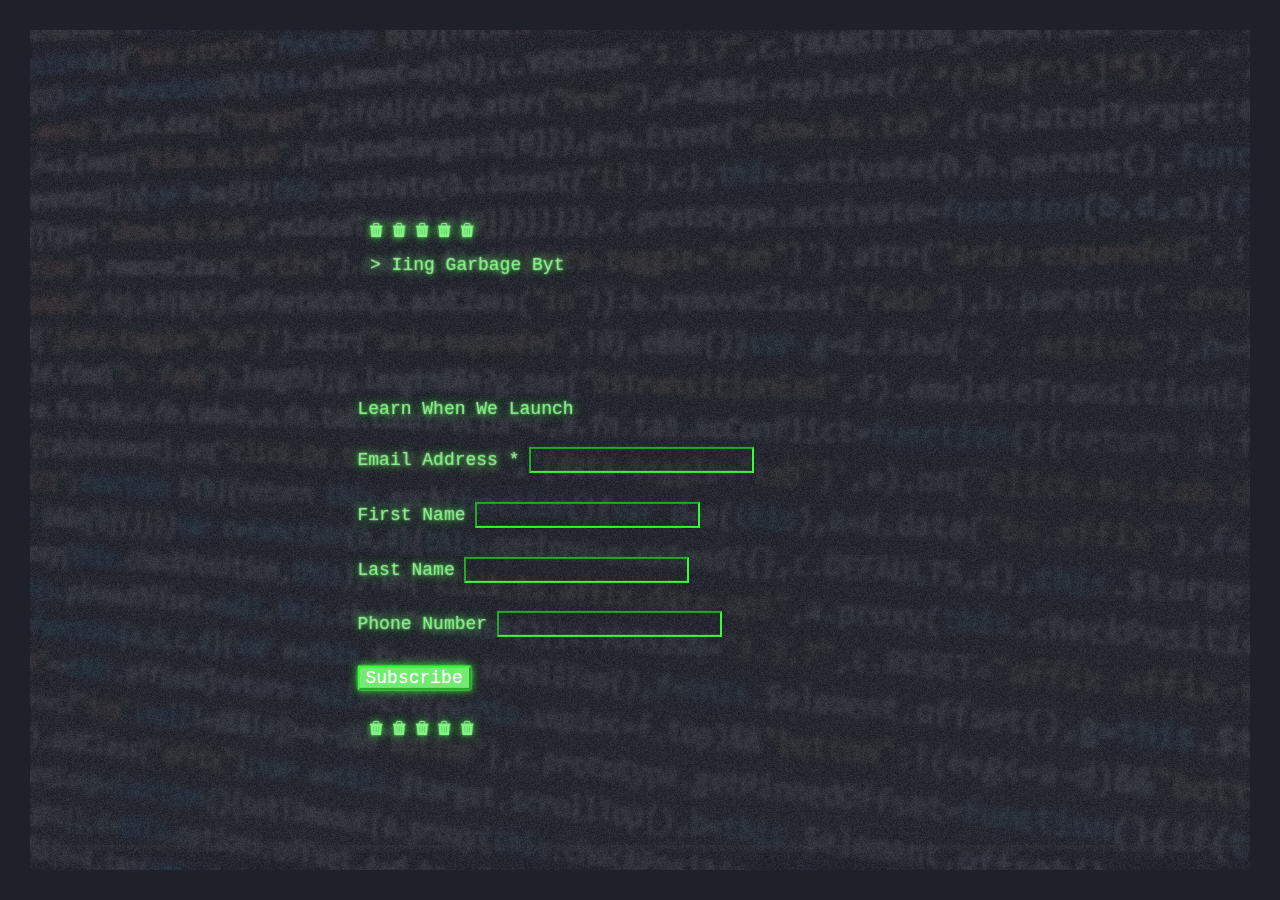
<file: index-vintage.html>
<!DOCTYPE html>
<html lang="en-us" class="no-js">

	<head>
		<meta charset="utf-8">
        <title>404 - VINTAGE</title>
        <meta name="description" content="Lorem ipsum dolor sit amet, consectetur adipiscing elit.">
        <meta name="viewport" content="width=device-width, initial-scale=1.0">
        <meta name="author" content="Madeon08">

        <!-- ================= Favicon ================== -->
        <!-- Standard -->
        <link rel="shortcut icon" href="img/favicon.png">
        <!-- Retina iPad Touch Icon-->
        <link rel="apple-touch-icon" sizes="144x144" href="img/favicon-retina-ipad.png">
        <!-- Retina iPhone Touch Icon-->
        <link rel="apple-touch-icon" sizes="114x114" href="img/favicon-retina-iphone.png">
        <!-- Standard iPad Touch Icon--> 
        <link rel="apple-touch-icon" sizes="72x72" href="img/favicon-standard-ipad.png">
        <!-- Standard iPhone Touch Icon--> 
        <link rel="apple-touch-icon" sizes="57x57" href="img/favicon-standard-iphone.png">

        <!-- ============== Resources style ============== -->
        <link rel="stylesheet" href="css/style-vintage.css" />

		<!-- Modernizr runs quickly on page load to detect features -->
		<script src="js/modernizr.js"></script>
	</head>
	
	<body>

		<div id="container">

			<div class="overlay"></div>

			<div class="item-title">
				<div class="link-bottom">
					<p class="link-icon" >
						<i class="icon ion-trash-a"></i>
						<i class="icon ion-trash-a"></i>
						<i class="icon ion-trash-a"></i>
						<i class="icon ion-trash-a"></i>
						<i class="icon ion-trash-a"></i>
					</p>
				</div>

				<div id="message"></div>

				<!-- Begin Mailchimp Signup Form -->
				<link href="//cdn-images.mailchimp.com/embedcode/classic-10_7.css" rel="stylesheet" type="text/css">
				<style type="text/css">
					.mc-field-group {
						padding-bottom: 0 !important;
					}
					#mc_embed_signup {
						max-width: 565px;
						margin: auto;
					}
					/* Add your own Mailchimp form style overrides in your site stylesheet or in this style block.
                       We recommend moving this block and the preceding CSS link to the HEAD of your HTML file. */
				</style>
				<div id="mc_embed_signup">
					<form action="https://garbagebytes.us4.list-manage.com/subscribe/post?u=6acb7376e00dba27fac432729&amp;id=7600e6276c" method="post" id="mc-embedded-subscribe-form" name="mc-embedded-subscribe-form" class="validate" target="_blank" novalidate>
						<div id="mc_embed_signup_scroll">
							<h2>Learn When We Launch</h2>
							<div class="mc-field-group">
								<label for="mce-EMAIL">Email Address  <span class="asterisk">*</span>
								</label>
								<input type="email" value="" name="EMAIL" class="required email" id="mce-EMAIL">
							</div>
							<div class="mc-field-group">
								<label for="mce-FNAME">First Name </label>
								<input type="text" value="" name="FNAME" class="" id="mce-FNAME">
							</div>
							<div class="mc-field-group">
								<label for="mce-LNAME">Last Name </label>
								<input type="text" value="" name="LNAME" class="" id="mce-LNAME">
							</div>
							<div class="mc-field-group size1of2">
								<label for="mce-PHONE">Phone Number </label>
								<input type="text" name="PHONE" class="" value="" id="mce-PHONE">
							</div>
							<div id="mce-responses" class="clear">
								<div class="response" id="mce-error-response" style="display:none"></div>
								<div class="response" id="mce-success-response" style="display:none"></div>
							</div>    <!-- real people should not fill this in and expect good things - do not remove this or risk form bot signups-->
							<div style="position: absolute; left: -5000px;" aria-hidden="true"><input type="text" name="b_6acb7376e00dba27fac432729_7600e6276c" tabindex="-1" value=""></div>
							<div class="clear"><input type="submit" value="Subscribe" name="subscribe" id="mc-embedded-subscribe" class="button"></div>
						</div>
					</form>
				</div>
				<script type='text/javascript' src='//s3.amazonaws.com/downloads.mailchimp.com/js/mc-validate.js'></script><script type='text/javascript'>(function($) {window.fnames = new Array(); window.ftypes = new Array();fnames[0]='EMAIL';ftypes[0]='email';fnames[1]='FNAME';ftypes[1]='text';fnames[2]='LNAME';ftypes[2]='text';fnames[3]='ADDRESS';ftypes[3]='address';fnames[4]='PHONE';ftypes[4]='phone';fnames[5]='BIRTHDAY';ftypes[5]='birthday';}(jQuery));var $mcj = jQuery.noConflict(true);</script>
				<!--End mc_embed_signup-->

				<div class="link-bottom">
					<p class="link-icon" >
						<i class="icon ion-trash-a"></i>
						<i class="icon ion-trash-a"></i>
						<i class="icon ion-trash-a"></i>
						<i class="icon ion-trash-a"></i>
						<i class="icon ion-trash-a"></i>
					</p>
				</div>
	  		</div>

		</div>

	<!-- ///////////////////\\\\\\\\\\\\\\\\\\\ -->
    <!-- ********** Resources jQuery ********** -->
    <!-- \\\\\\\\\\\\\\\\\\\/////////////////// -->
	
	<!-- * Libraries jQuery, Easing and Bootstrap - Be careful to not remove them * -->
	<script src="js/jquery.min.js"></script>
	<script src="js/jquery.easings.min.js"></script>
	<script src="js/bootstrap.min.js"></script>

	<!-- Slideshow plugin -->
	<script src="js/vegas.js"></script>

	<script>

        $('body').vegas({
            slides: [
                { src: '[data-uri]' },
                // { src: 'img/slide-2.jpg' },
                // { src: 'img/slide-3.jpg' },
            ],

            // Delay beetween slides in milliseconds.
            // delay: 5000,

            // Chose your transition effect (See the documentation provided in your download pack)
            // transition: 'fade'
        });

	</script>

	<!-- Main JS File -->
	<script src="js/main-vintage.js"></script>
	
	<!--[if lt IE 10]><script type="text/javascript" src="js/placeholder.js"></script><![endif]-->

	</body>

</html>
</file>
<file: css/style-vintage.css>
/*
* DOZ - Creative 404 Pages
* Build Date: August 2015
* Author: Madeon08
* Copyright (C) 2015 Madeon08
* This is a premium product available exclusively here : http://themeforest.net/user/Madeon08/portfolio
*/
/*  TABLE OF CONTENTS
    ---------------------------
    *. @Import & Reset
    1. Generic styles
    2. Media Queries
*/
/* ------------------------------------- */
/* *. @Import & Reset .................. */
/* ------------------------------------- */
/* http://bourbon.io/ Sass Mixin Library */
/* custom CSS files */
@import url(font-awesome.min.css);
@import url(ionicons.min.css);
@import url(bootstrap.min.css);
@import url(animate.css);
@import url(vegas.css);
/*
* http://meyerweb.com/eric/tools/css/reset/ 
* v2.0 | 20110126
* License: none (public domain)
*/
html, body, div, span, applet, object, iframe,
h1, h2, h3, h4, h5, h6, p, blockquote, pre,
a, abbr, acronym, address, big, cite, code,
del, dfn, em, img, ins, kbd, q, s, samp,
small, strike, strong, sub, sup, tt, var,
b, u, i, center,
dl, dt, dd, ol, ul, li,
fieldset, form, label, legend,
table, caption, tbody, tfoot, thead, tr, th, td,
article, aside, canvas, details, embed,
figure, figcaption, footer, header, hgroup,
menu, nav, output, ruby, section, summary,
time, mark, audio, video {
  margin: 0;
  padding: 0;
  border: 0;
  font-size: 100%;
  font: inherit;
  vertical-align: baseline; }

/* HTML5 display-role reset for older browsers */
article, aside, details, figcaption, figure,
footer, header, hgroup, menu, nav, section, main {
  display: block; }

body {
  line-height: 1; }

ol, ul {
  list-style: none; }

blockquote, q {
  quotes: none; }

blockquote:before, blockquote:after,
q:before, q:after {
  content: '';
  content: none; }

table {
  border-collapse: collapse;
  border-spacing: 0; }

/* ------------------------------------- */
/* 1. Generic styles ................... */
/* ------------------------------------- */
body {
  font-family: "Courier", "Helvetica Neue", "Lucida Grande", Arial, Verdana, sans-serif;
  -webkit-font-smoothing: antialiased;
  -moz-osx-font-smoothing: grayscale;
  -webkit-overflow-scrolling: touch;
  overflow: hidden;
  padding: 0;
  margin: 0;
  background: #20232D; }

p, a, h2, label, input {
  text-shadow: 0 0 1ex #33ff33, 0 0 2px rgba(255, 255, 255, 0.8);
  margin: 0.8em 0;
  font-size: 18px;
  color: rgba(128, 255, 128, 0.8); }

input {
  background-color: transparent;
  border-color: #33ff33 !important;
}

a {
  -webkit-transition: all 0.2s cubic-bezier(0.42, 0, 0.58, 1);
  -moz-transition: all 0.2s cubic-bezier(0.42, 0, 0.58, 1);
  -ms-transition: all 0.2s cubic-bezier(0.42, 0, 0.58, 1);
  -o-transition: all 0.2s cubic-bezier(0.42, 0, 0.58, 1);
  transition: all 0.2s cubic-bezier(0.42, 0, 0.58, 1);
  cursor: pointer;
  text-decoration: none;
  color: rgba(128, 255, 128, 0.6);
  text-shadow: 0 0 1ex rgba(51, 255, 51, 0.6), 0 0 2px rgba(255, 255, 255, 0.6); }
  a:hover {
    color: #80ff80;
    text-decoration: none !important;
    text-shadow: 0 0 1ex #33ff33, 0 0 2px rgba(255, 255, 255, 0.8);
    outline: none !important; }
  a:active, a:focus {
    outline: none !important;
    text-decoration: none !important;
    text-shadow: 0 0 1ex #33ff33, 0 0 2px rgba(255, 255, 255, 0.8);
    color: #80ff80; }

#container {
  background: rgba(32, 35, 45, 0.9);
  border: 30px solid #1e212a;
  position: absolute;
  height: 100%;
  width: 100%;
  left: 0;
  top: 0; }
  #container:before {
    position: absolute;
    content: "";
    display: block;
    top: 0;
    left: 0;
    right: 0;
    bottom: 0;
    pointer-events: none;
    background-image: linear-gradient(0deg, transparent 0%, rgba(32, 35, 45, 0.2) 2%, rgba(43, 45, 53, 0.8) 3%, rgba(43, 45, 53, 0.2) 3%, transparent 100%);
    background-repeat: no-repeat;
    -webkit-animation: scan 7s infinite linear;
    -moz-animation: scan 7s infinite linear;
    animation: scan 7s infinite linear; }
  #container .overlay {
    position: absolute;
    background-image: url("../img/lightgrain.gif");
    background-repeat: repeat;
    opacity: 0.1;
    width: 100%;
    height: 100%; }
  #container .item-title {
    position: absolute;
    z-index: 0;
    left: 0;
    padding: 0;
    top: 50vh;
    width: 100%;
    padding: 0 5%;
    -webkit-transition: all 0.3s cubic-bezier(0, 0, 0.58, 1);
    -moz-transition: all 0.3s cubic-bezier(0, 0, 0.58, 1);
    -ms-transition: all 0.3s cubic-bezier(0, 0, 0.58, 1);
    -o-transition: all 0.3s cubic-bezier(0, 0, 0.58, 1);
    transition: all 0.3s cubic-bezier(0, 0, 0.58, 1);
    -webkit-transform: translateY(-50%);
    -moz-transform: translateY(-50%);
    -ms-transform: translateY(-50%);
    -o-transform: translateY(-50%);
    transform: translateY(-50%);
    -webkit-font-smoothing: antialiased;
    -moz-osx-font-smoothing: grayscale;
    opacity: 1;
    visibility: visible; }
    #container .item-title #message {
      max-width: 540px;
      min-height: 130px;
      margin: 0 auto; }
    #container .item-title .link-bottom {
      margin: 0 auto;
      max-width: 540px; }
      #container .item-title .link-bottom .link-icon {
        margin-right: 10px;
        font-size: 18px; }

#mc-embedded-subscribe {
  color: white;
  background-color: rgba(128, 255, 128, .9) !important;
  text-shadow: 0 0 1ex rgba(51, 255, 51, 0.6), 0 0 2px rgba(255, 255, 255, 0.6);
  box-shadow: 0 0 1ex #33ff33, 0 0 2px rgba(255, 255, 255, 0.8);;
}

@-webkit-keyframes scan {
  0% {
    background-position: 0 -100vh; }
  35%,
    100% {
    background-position: 0 100vh; } }
@-moz-keyframes scan {
  0% {
    background-position: 0 -100vh; }
  35%,
    100% {
    background-position: 0 100vh; } }
@keyframes scan {
  0% {
    background-position: 0 -100vh; }
  35%,
    100% {
    background-position: 0 100vh; } }
/* ------------------------------------- */
/* 7. Media Queries .................... */
/* ------------------------------------- */
/* Large Devices, Wide Screens */
/* Notebook devices */
/* Medium Devices, Desktops */
/* Small Devices, Tablets */
/* Extra Small Devices, Phones */
@media only screen and (max-width: 480px) {
  #container {
    min-height: 100%;
    height: auto; }
    #container .overlay {
      min-height: 100%;
      height: auto; }
    #container .item-title {
      padding: 100px 5%;
      position: relative;
      top: 0;
      -webkit-transform: translateY(0);
      -moz-transform: translateY(0);
      -ms-transform: translateY(0);
      -o-transform: translateY(0);
      transform: translateY(0); }
      #container .item-title #message {
        min-height: 240px; } }
/* Only for tablet in landscape mode */
/* Only for phone in landscape mode */
</file>
